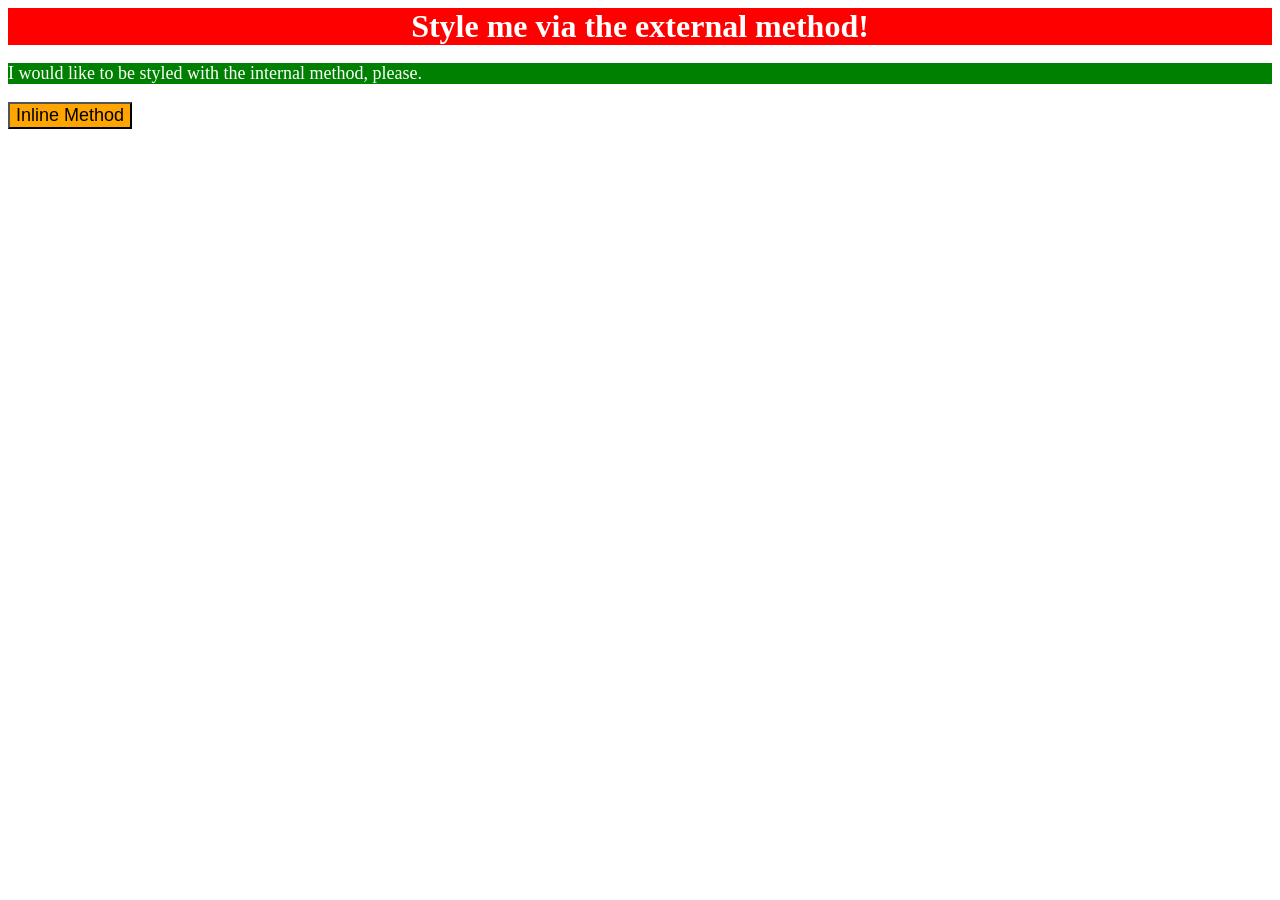
<file: foundations/intro-to-css/01-css-methods/index.html>
<!DOCTYPE html>
<html lang="en">
  <head>
    <meta charset="UTF-8">
    <meta http-equiv="X-UA-Compatible" content="IE=edge">
    <meta name="viewport" content="width=device-width, initial-scale=1.0">
    <title>Methods for Adding CSS</title>
    <link rel="stylesheet" href="./styles.css">
    <style>
      p{
        color: white;
        background-color: green;
        font-size: 18px;
      }
    </style>
  </head>
  <body>
    <div>Style me via the external method!</div>
    <p>I would like to be styled with the internal method, please.</p>
    <button style="background-color:orange; font-size: 18px;">Inline Method</button>
  </body>
</html>
</file>
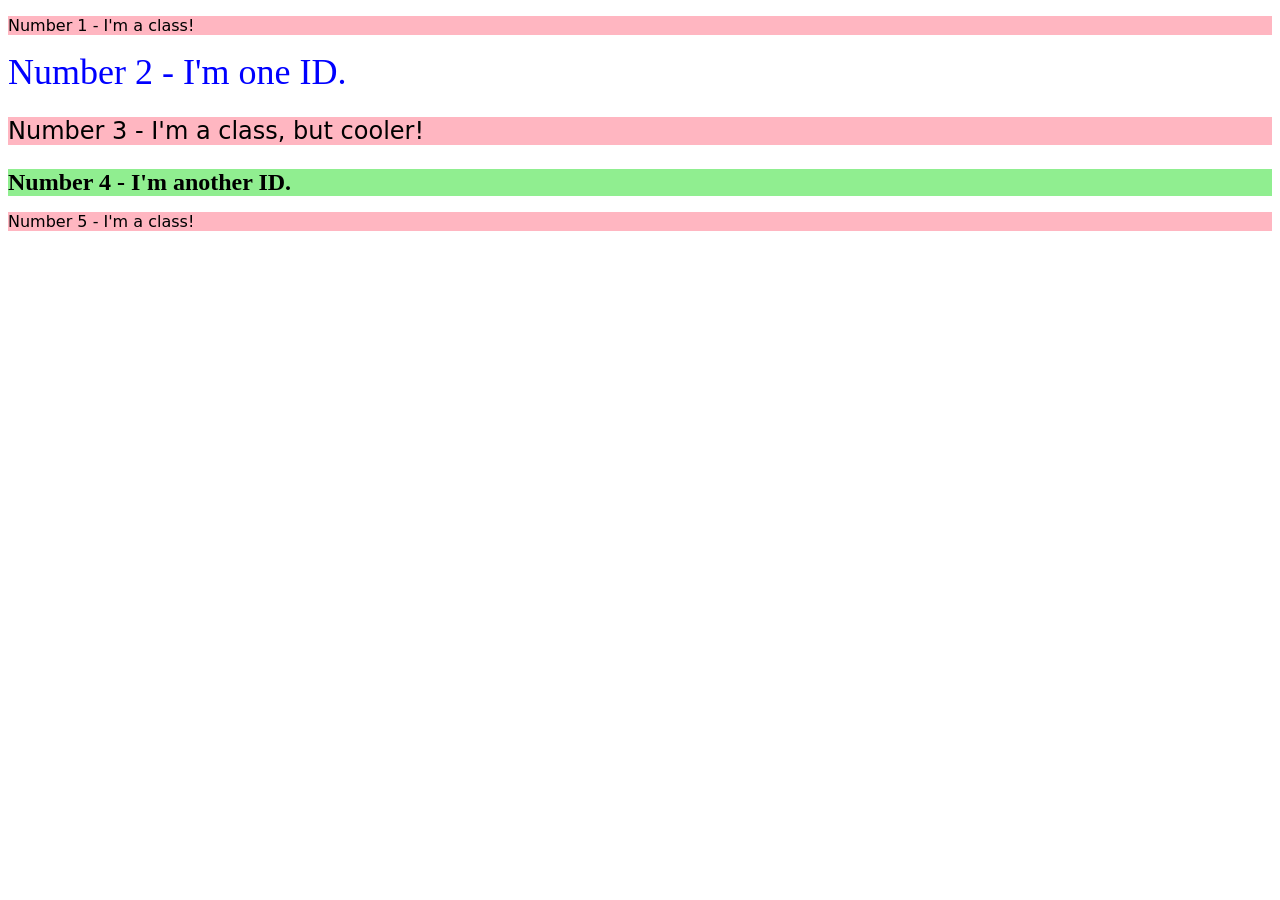
<file: foundations/intro-to-css/02-class-id-selectors/index.html>
<!DOCTYPE html>
<html lang="en">
  <head>
    <meta charset="UTF-8">
    <meta http-equiv="X-UA-Compatible" content="IE=edge">
    <meta name="viewport" content="width=device-width, initial-scale=1.0">
    <title>Class and ID Selectors</title>
    <link rel="stylesheet" href="style.css">
  </head>
  <body>
    <p class="odd">Number 1 - I'm a class!</p>
    <div  id="blueText">Number 2 - I'm one ID.</div>
    <p class="odd bigFont">Number 3 - I'm a class, but cooler!</p>
    <div id="greenBg" class="bigFont">Number 4 - I'm another ID.</div>
    <p class="odd">Number 5 - I'm a class!</p>
  </body>
</html>
</file>
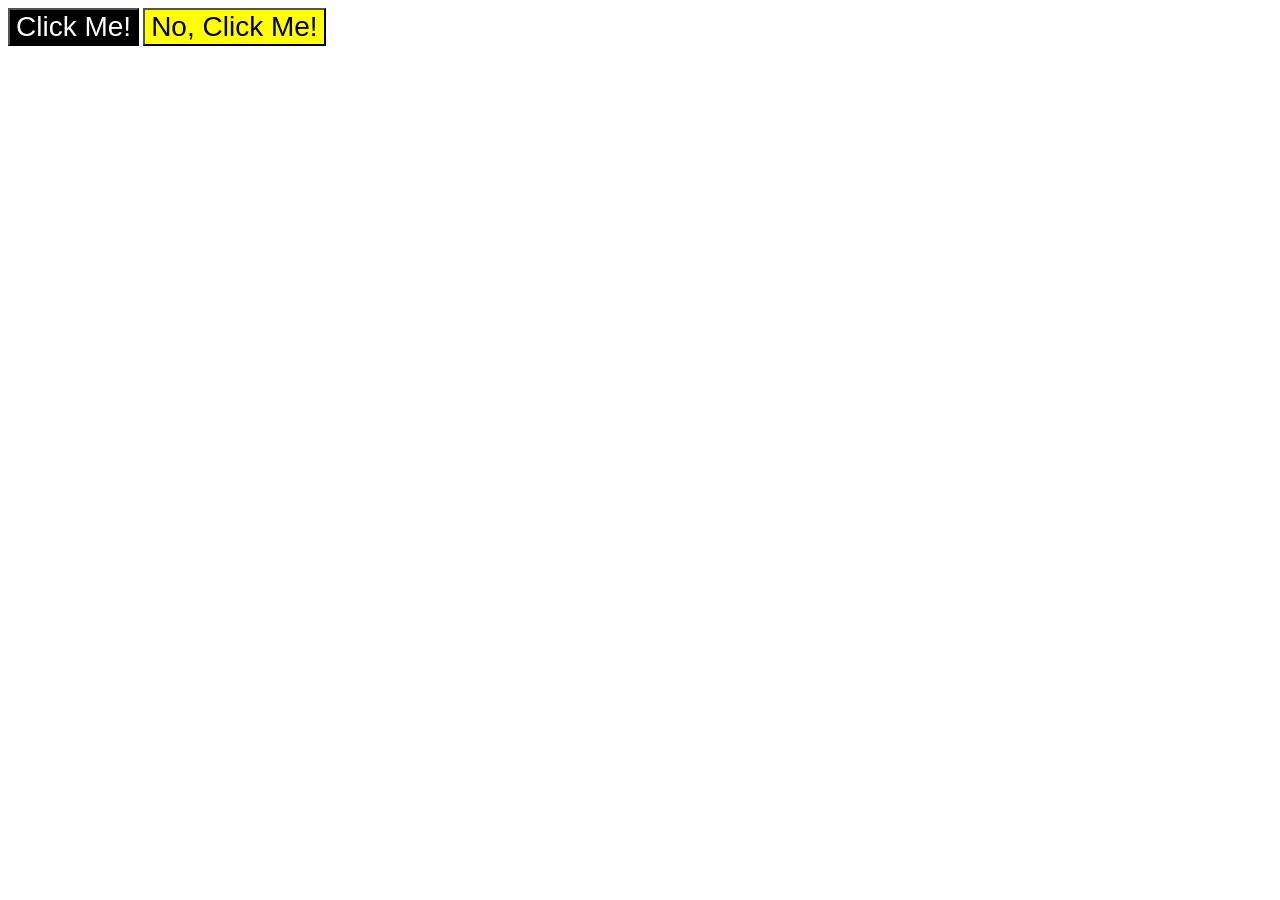
<file: foundations/intro-to-css/03-grouping-selectors/index.html>
<!DOCTYPE html>
<html lang="en">
  <head>
    <meta charset="UTF-8">
    <meta http-equiv="X-UA-Compatible" content="IE=edge">
    <meta name="viewport" content="width=device-width, initial-scale=1.0">
    <title>Grouping Selectors</title>
    <link rel="stylesheet" href="style.css">
  </head>
  <body>
    <button class="first">Click Me!</button>
    <button class="second">No, Click Me!</button>
  </body>
</html>
</file>
<file: foundations/intro-to-css/01-css-methods/styles.css>
div{
    color: white;
    background-color: red;
    font-size: 32px;
    font-weight: bold;
    text-align: center;
}
</file>
<file: foundations/intro-to-css/02-class-id-selectors/style.css>
/* Add CSS Styling */
.odd{
    background-color: #ffb6c1;
    font-family: Verdana, 'DejaVu Sans', sans-serif;
}

#blueText{
    color: #0000ff;
    font-size: 36px;
}

.bigFont{
    font-size: 24px;
}

#greenBg{
    background-color: #90ee90;
    font-weight: bold;
}
</file>
<file: foundations/intro-to-css/03-grouping-selectors/style.css>
/* Add CSS Styling */
.first{
    background-color: black;
    color: white;
}

.second{
    background-color: #ffff00;
}

.first, .second{
    font-size: 28px;
    font-family: Helvetica, "Times New Roman", sans-serif;
}
</file>
